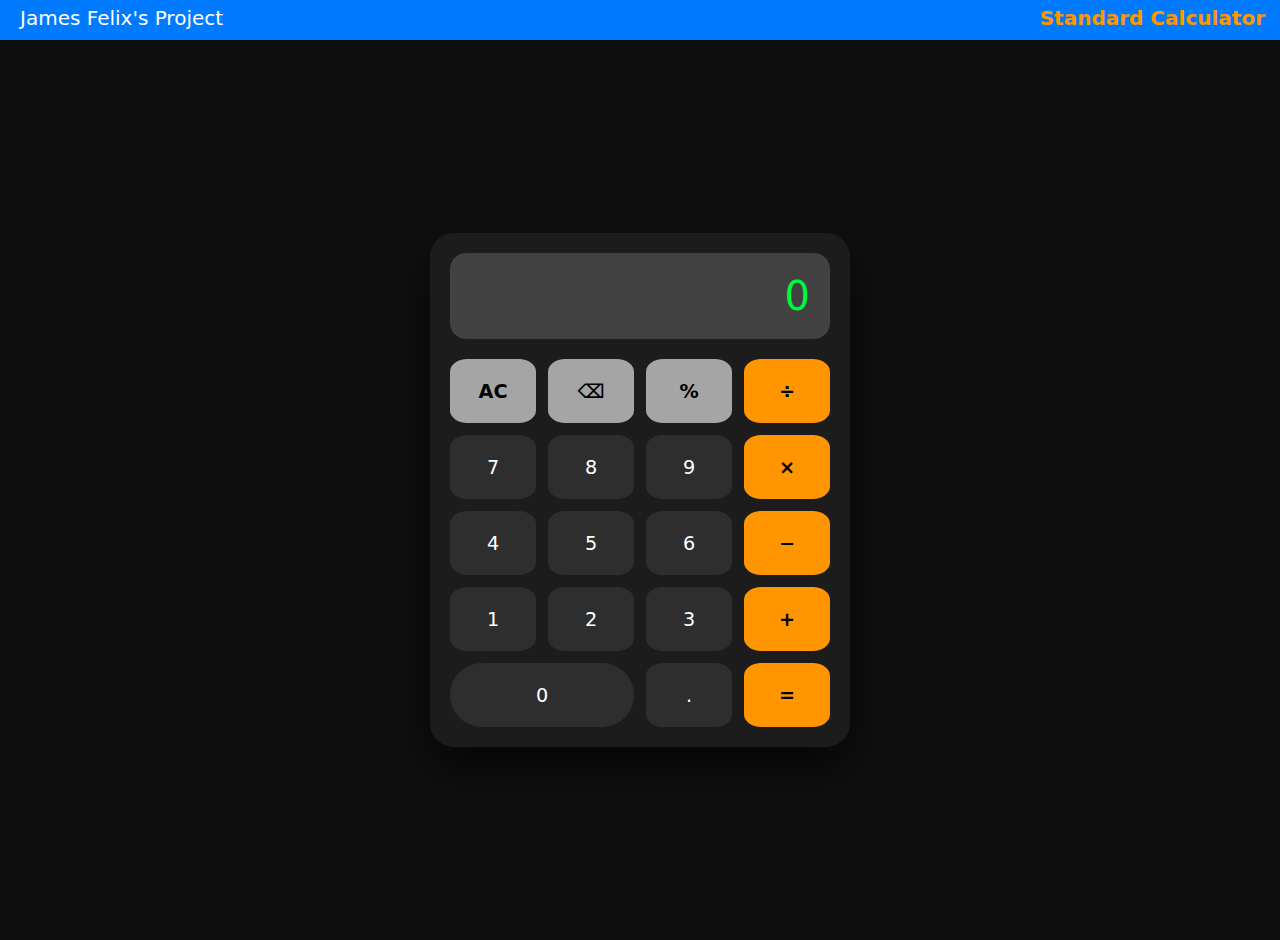
<file: index.html>
<!DOCTYPE html>
<html lang="en">
<head>
  <!-- ========== BASIC META TAGS ========== -->
  <meta charset="UTF-8">
  <meta name="viewport" content="width=device-width, initial-scale=1.0">
  <title>Jalixon | Calculator</title>
  <link rel="stylesheet" href="stlye.css">

</head>

<body>
    <header class="my-project"> 
    <div class="heading-text">James Felix's Project</div>
    <div class="project-name">Standard Calculator</div>
  </header>
  <h1 class="default"></h1>
<div class="main">


  <!-- ========== CALCULATOR UI ========== -->
  <div class="calculator">

    <!-- DISPLAY -->
    <div class="display" id="display">0</div>

    <!-- BUTTONS -->
    <div class="buttons">

      <!-- CONTROL BUTTONS -->
      <button class="control" onclick="clearAll()">AC</button>
      <button class="control" onclick="deleteLast()">⌫</button>
      <button class="control" onclick="append('%')">%</button>
      <button class="operator" onclick="append('/')">÷</button>

      <!-- NUMBER BUTTONS -->
      <button class="number" onclick="append('7')">7</button>
      <button class="number" onclick="append('8')">8</button>
      <button class="number" onclick="append('9')">9</button>
      <button class="operator" onclick="append('*')">×</button>

      <button class="number" onclick="append('4')">4</button>
      <button class="number" onclick="append('5')">5</button>
      <button class="number" onclick="append('6')">6</button>
      <button class="operator" onclick="append('-')">−</button>

      <button class="number" onclick="append('1')">1</button>
      <button class="number" onclick="append('2')">2</button>
      <button class="number" onclick="append('3')">3</button>
      <button class="operator" onclick="append('+')">+</button>

      <button class="number zero" onclick="append('0')">0</button>
      <button class="number" onclick="append('.')">.</button>
      <button class="operator" onclick="calculate()">=</button>

    </div>
  </div>
  </div>

  <!-- ========== SCRIPT ========== -->
  <script src="script.js">
    
  </script>

</body>

</html>
</file>
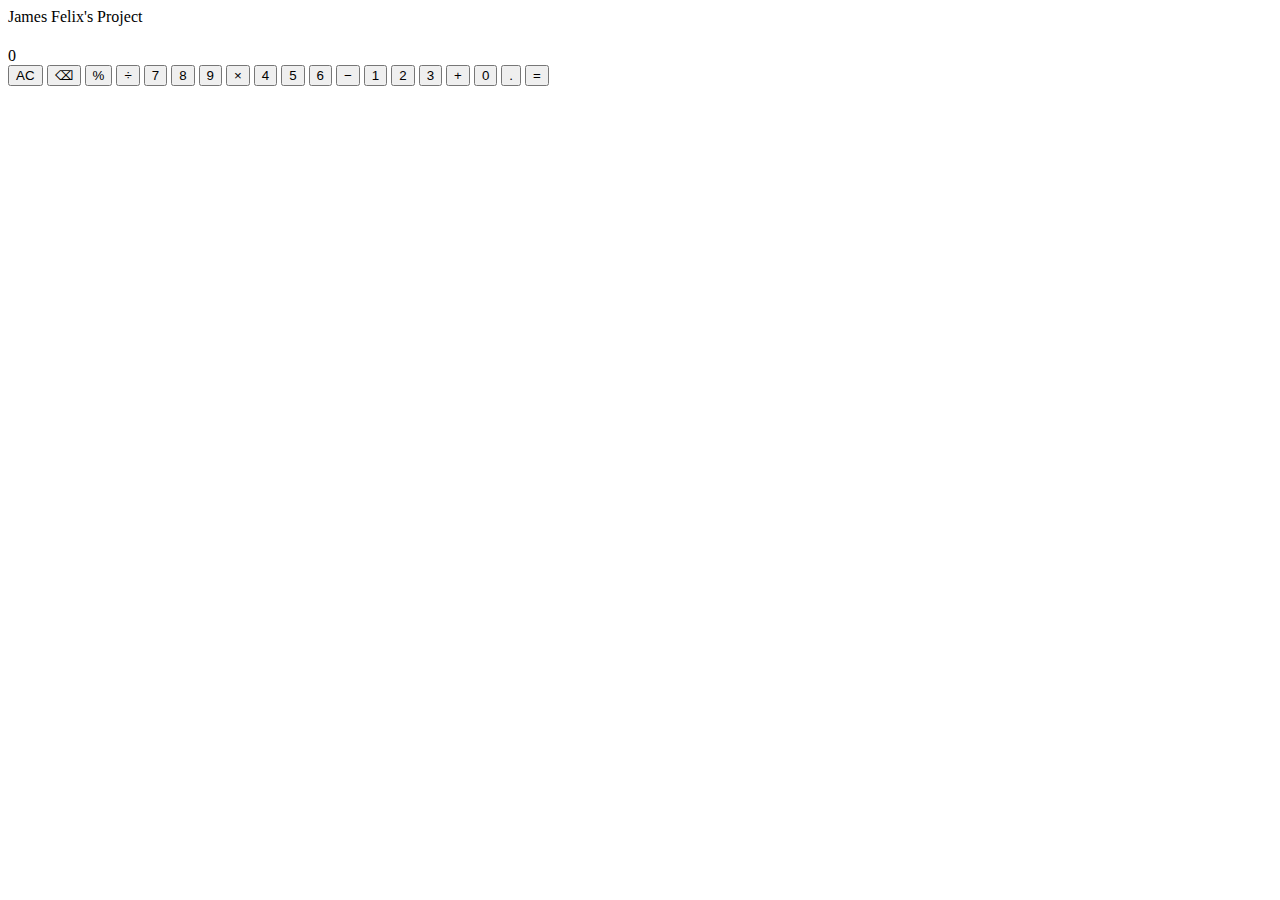
<file: calculator.html>
<!DOCTYPE html>
<html lang="en">
<head>
  <!-- ========== BASIC META TAGS ========== -->
  <meta charset="UTF-8">
  <meta name="viewport" content="width=device-width, initial-scale=1.0">
  <title>Standard Calculator</title>
  <link rel="stylesheet" href="C:\Users\olch iseyin\Desktop\Projects\stlye.css">

</head>

<body>
      <header class="my-project"> 
    <div class="heading-text">James Felix's Project</div>
  </header>
  <h1 class="default"></h1>
<div class="main">


  <!-- ========== CALCULATOR UI ========== -->
  <div class="calculator">

    <!-- DISPLAY -->
    <div class="display" id="display">0</div>

    <!-- BUTTONS -->
    <div class="buttons">

      <!-- CONTROL BUTTONS -->
      <button class="control" onclick="clearAll()">AC</button>
      <button class="control" onclick="deleteLast()">⌫</button>
      <button class="control" onclick="append('%')">%</button>
      <button class="operator" onclick="append('/')">÷</button>

      <!-- NUMBER BUTTONS -->
      <button class="number" onclick="append('7')">7</button>
      <button class="number" onclick="append('8')">8</button>
      <button class="number" onclick="append('9')">9</button>
      <button class="operator" onclick="append('*')">×</button>

      <button class="number" onclick="append('4')">4</button>
      <button class="number" onclick="append('5')">5</button>
      <button class="number" onclick="append('6')">6</button>
      <button class="operator" onclick="append('-')">−</button>

      <button class="number" onclick="append('1')">1</button>
      <button class="number" onclick="append('2')">2</button>
      <button class="number" onclick="append('3')">3</button>
      <button class="operator" onclick="append('+')">+</button>

      <button class="number zero" onclick="append('0')">0</button>
      <button class="number" onclick="append('.')">.</button>
      <button class="operator" onclick="calculate()">=</button>

    </div>
  </div>
  </div>

  <!-- ========== SCRIPT ========== -->
  <script src="C:\Users\olch iseyin\Desktop\Projects\script.js">
    
  </script>

</body>
</html>
</file>
<file: stlye.css>
/* ===== RESET & GLOBAL STYLES ===== */
    * {
      box-sizing: border-box;
      font-family: system-ui, -apple-system, BlinkMacSystemFont, sans-serif;
      padding: 0;
      margin: 0;
    }
    .default{
      height: 40px;
    }
    .my-project{
      position: fixed;
      background: #007bff;
      color: #fff;
      display: flex;
      width: 100%;
      padding-left: 20PX;
      padding-bottom: 10PX;
      padding-top: 6PX;
      font-size: 20PX;
    }

     .project-name{
      margin-left: auto;
      padding-right: 15px;
      color: #ff9500;
      font-weight: bolder;
    }

    .main {
      margin: 0;
      background: #0f0f0f;
      display: flex;
      justify-content: center;
      align-items: center;
      min-height: 100vh;
      color: white;
    }

    /* ===== CALCULATOR CONTAINER ===== */
    .calculator {
      width: 100%;
      max-width: 360px;
      background: #1c1c1c;
      border-radius: 24px;
      padding: 20px;
      box-shadow: 0 20px 40px rgba(0, 0, 0, 0.6);
    }

    /* ===== DISPLAY SCREEN ===== */
    .display {
      background: rgba(255, 255, 255, 0.164);
      color: #00f73e;
      font-size: 2.5rem;
      padding: 20px;
      border-radius: 16px;
      text-align: right;
      min-height: 80px;
      overflow-x: auto;
    }

    /* ===== BUTTON GRID ===== */
    .buttons {
      margin-top: 20px;
      display: grid;
      grid-template-columns: repeat(4, 1fr);
      gap: 12px;
    }

    /* ===== BUTTON BASE STYLE ===== */
    button {
      height: 64px;
      border: none;
      border-radius: 20%;
      font-size: 1.2rem;
      cursor: pointer;
      transition: transform 0.1s, opacity 0.1s;
    }

    button:active {
      transform: scale(0.95);
      opacity: 0.8;
    }

    /* ===== BUTTON TYPES ===== */
    .number {
      background: #2e2e2e;
      color: white;
    }

    .operator {
      background: #ff9500;
      color: black;
      font-weight: bold;
    }

    .control {
      background: #a5a5a5;
      color: black;
      font-weight: bold;
    }

    .zero {
      grid-column: span 2;
      border-radius: 40px;
    }

    /* ===== DESKTOP ENHANCEMENT ===== */
    @media (min-width: 768px) {
      .calculator {
        max-width: 420px;
      }

    }
</file>
